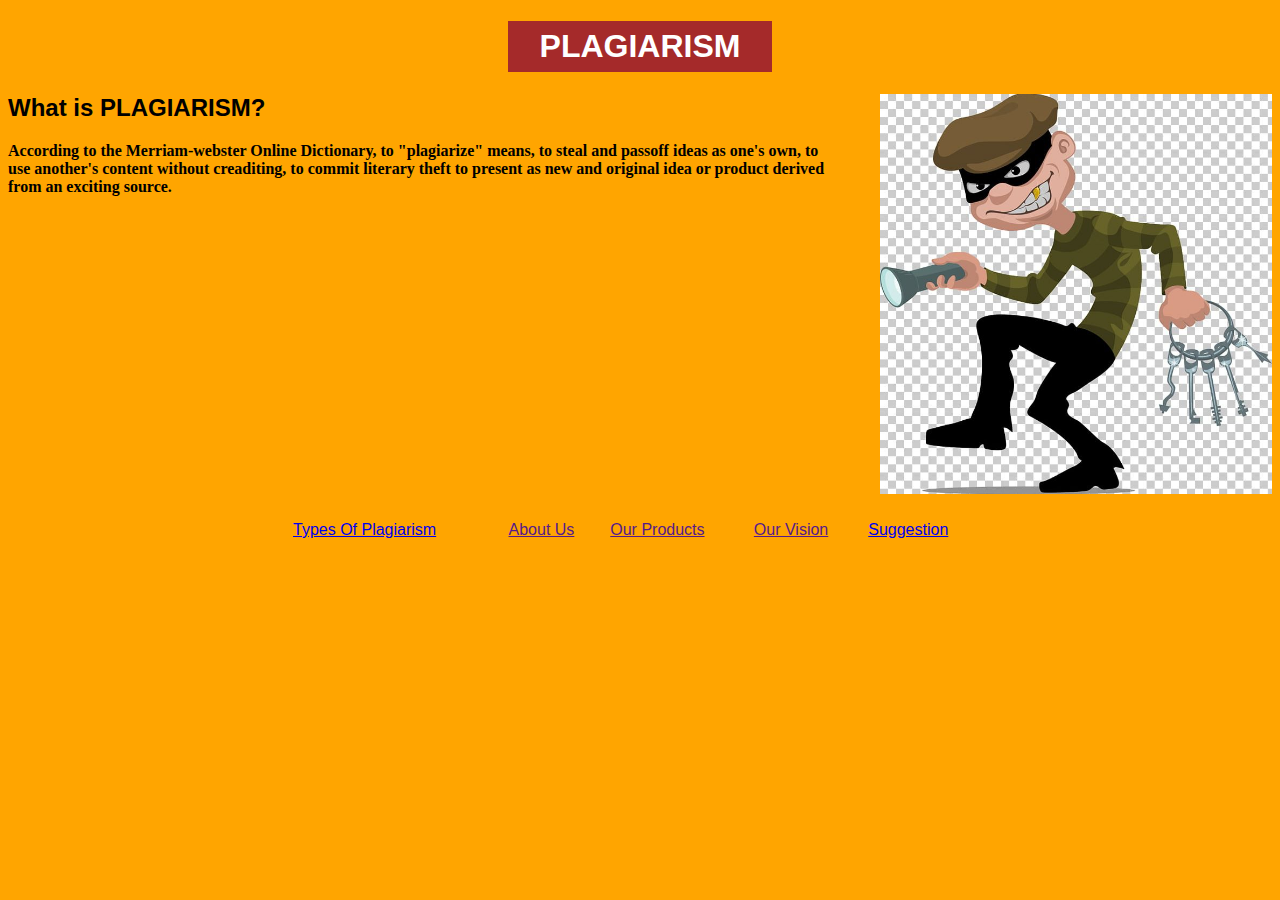
<file: index.html>
<!DOCTYPE html>
<html lang="en">
<head>
    <meta charset="UTF-8">
    <meta name="viewport" content="width=device-width, initial-scale=1.0">
    <title>Plagiarism</title>
</head>
<body>
    <link rel="Stylesheet" Href="Plagiarism.css" type="text/css">
    <h1> PLAGIARISM</h1>
    <img src="thief.jpg" align="right"><h2> What is PLAGIARISM?</h2>
    <p> According to the Merriam-webster Online Dictionary, to "plagiarize" means, to steal and passoff ideas as one's own, to use another's content without creaditing, to commit literary theft to present as new and original idea or product derived from an exciting source. </p> <br> <br> <br> <br>
    <table width=700px align="center">
        <tr class="tr1">
            <td height="5"><a href="Types of Plagiarism.html" value="Types"> Types Of Plagiarism</a> </td>
            <td height="5"><a href="" value="India"> About Us</a>  </td>
            <td height="5"> <a href="" value="India"> Our Products </a> </td>
            <td height="5"> <a href="" value="India">  Our Vision </a></td>
            <td height="5"><a href="Suggestion.html" value="India">  Suggestion</a> </td>
        </tr>
    </table>
    
</body>
</html>
</file>
<file: Plagiarism.css>
*{
    font-family: sans-serif;
}
body{
    background-color: orange;
}
h1{
    text-align: center;
    color: white;
    background-color: brown;
    margin-left: 500px;
    margin-right: 500px;
    padding: 7px;
}
h2{
    
}
img{
    height: 400px;
    padding-left: 50px;
}
p{
    font-family: verdana;
    font-weight: bold;
    margin-bottom: 250px;
}

.table1{   
    background-color: aqua;
    font-size: 16px;
    vertical-align: middle;
}
.table2{
    margin-top: 220px;
}
</file>
